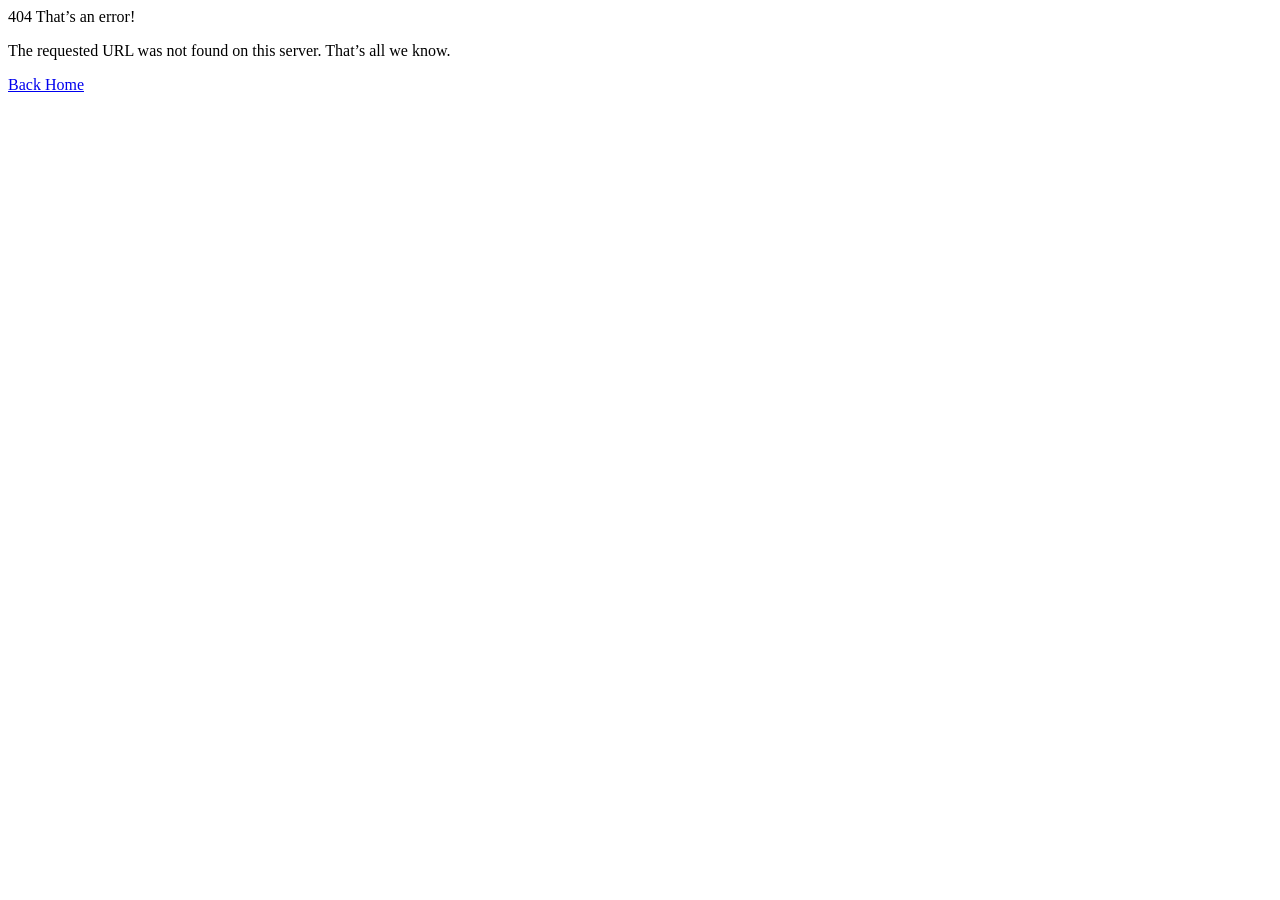
<file: index.html>
<!DOCTYPE html>
<html lang="en"> 
    <head>
        <title>TACCI</title>
		<meta http-equiv="Content-Type" content="text/html; charset=UTF-8"/>
        <meta charset="utf-8">
        <meta name="viewport" content="width=device-width, initial-scale=1.0">
        <meta name="description" content="Turkish American Chamber of Commerce & Industry">
        <meta name="author" content="Andromeda LLC">
        <link rel="shortcut icon" href="http://www.turkishuschamber.org/assets/front/img/favicons/favicon-32x32.png">
        <link rel="shortcut icon" href="http://www.turkishuschamber.org/assets/front/img/favicons/favicon-16x16.png">
        <link rel="shortcut icon" href="http://www.turkishuschamber.org/assets/front/img/favicons/android-chrome-192x192.png">
        <link rel="stylesheet" href="http://www.turkishuschamber.org/assets/front/plugins/bootstrap/css/bootstrap.min.css">
        <link rel="stylesheet" href="http://www.turkishuschamber.org/assets/front/css/style.css">
        <link rel="stylesheet" href="http://www.turkishuschamber.org/assets/front/css/pages/page_404_error.css">
    </head>
    <body>
        <div class="wrapper">
            <div class="container content">
                <div class="row">
                    <div class="col-md-8 col-md-offset-2">
                        <div class="error-v1">
                            <span class="error-v1-title">404</span>
                            <span>That’s an error!</span>
                            <p>The requested URL was not found on this server. That’s all we know.</p>
                            <a class="btn-u btn-bordered" href="http://www.turkishuschamber.org">Back Home</a>
                        </div>
                    </div>
                </div>
            </div>
        </div>
    </body>
</html>
</file>
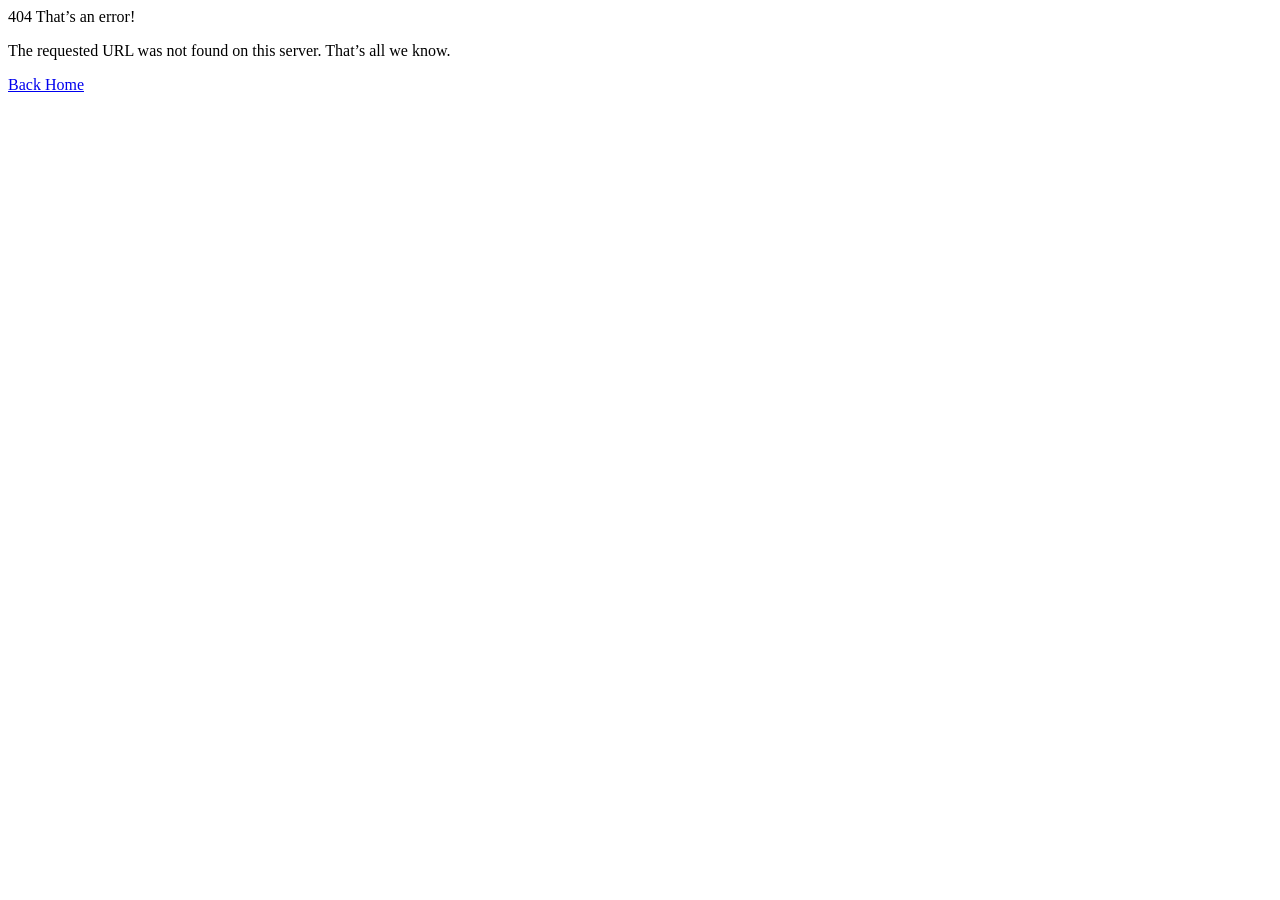
<file: app/index.html>
<!DOCTYPE html>
<html lang="en"> 
    <head>
    <title>TACCI</title>
    <meta http-equiv="Content-Type" content="text/html; charset=UTF-8"/>
    <meta charset="utf-8">
    <meta name="viewport" content="width=device-width, initial-scale=1.0">
    <meta name="description" content="Turkish American Chamber of Commerce & Industry">
    <meta name="author" content="Andromeda LLC">
    <link rel="shortcut icon" href="http://www.turkishuschamber.org/assets/front/img/favicons/favicon-32x32.png">
        <link rel="shortcut icon" href="http://www.turkishuschamber.org/assets/front/img/favicons/favicon-16x16.png">
            <link rel="shortcut icon" href="http://www.turkishuschamber.org/assets/front/img/favicons/android-chrome-192x192.png">
                <link rel="stylesheet" href="http://www.turkishuschamber.org/assets/front/plugins/bootstrap/css/bootstrap.min.css">
                    <link rel="stylesheet" href="http://www.turkishuschamber.org/assets/front/css/style.css">
                        <link rel="stylesheet" href="http://www.turkishuschamber.org/assets/front/css/pages/page_404_error.css">
                            </head>
                            <body>
                            <div class="wrapper">
                                <div class="container content">
                                    <div class="row">
                                        <div class="col-md-8 col-md-offset-2">
                                            <div class="error-v1">
                                                <span class="error-v1-title">404</span>
                                                <span>That’s an error!</span>
                                                <p>The requested URL was not found on this server. That’s all we know.</p>
                                                <a class="btn-u btn-bordered" href="http://www.turkishuschamber.org">Back Home</a>
                                            </div>
                                        </div>
                                    </div>
                                </div>
                            </div>
                            </body>
                            </html>
</file>
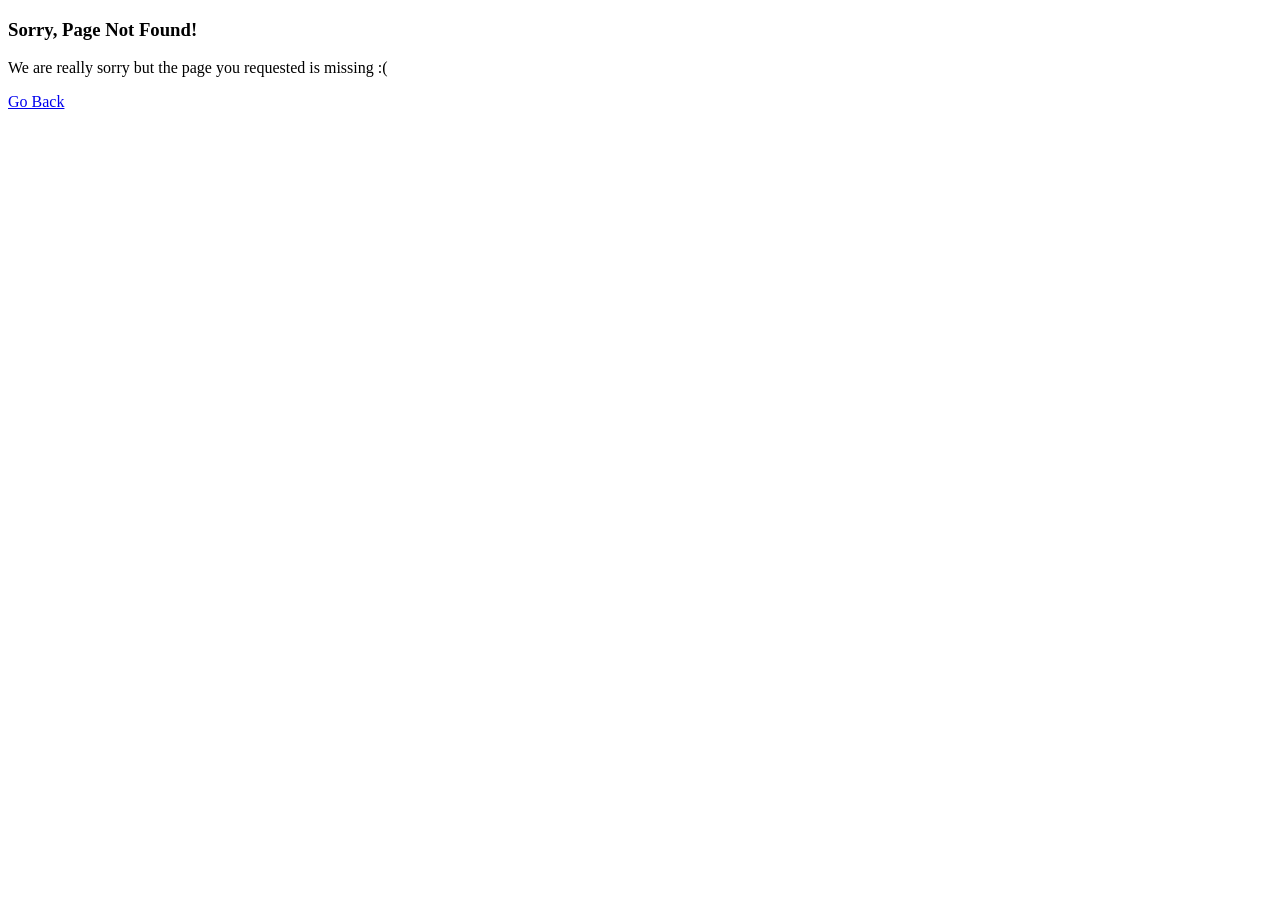
<file: assets/front/index.html>
<!DOCTYPE html>
<html lang="tr" style="height:100%;"> 
    <head>
    <title>KinderLive</title>
    <meta http-equiv="Content-Type" content="text/html; charset=UTF-8"/>
    <meta charset="utf-8">
    <meta name="viewport" content="width=device-width, initial-scale=1.0">
    <meta name="description" content="KinderLive">
    <meta name="author" content="Andromeda LLC - http://www.andromeda.network/">
    <link rel="shortcut icon" href="http://www.kinderlive.com/assets/front/img/icon/favicon-32x32.png">
        <link rel="shortcut icon" href="http://www.kinderlive.com/assets/front/img/icon/favicon-16x16.png">
            <link rel="shortcut icon" href="http://www.kinderlive.com/assets/front/img/icon/android-icon-192x192.png">
                <link rel="stylesheet" href="http://www.kinderlive.com/assets/front/css/font-awesome.css">
                    <link rel="stylesheet" href="http://www.kinderlive.com/assets/front/css/styleindex.css">
                        </head>
                        <body style="height:100%;">
                        <section id="Not-Found" class="light-section" style="height:100%;">
                            <div class="container inner">
                                <div class="row">
                                    <div class="col-md-12">
                                        <div class="title-section text-center">
                                            <h3>Sorry, Page Not Found!</h3>
                                            <div class="line-break"></div>
                                        </div>
                                        <div class="description-section text-center">
                                            <p>We are really sorry but the page you requested is missing :(</p>
                                        </div>
                                        <div class="description-section text-center">
                                            <i class="fa fa-long-arrow-left"></i>
                                            <a href="http://www.kinderlive.com/">Go Back</a>
                                        </div>
                                    </div>
                                </div>
                            </div>
                        </section>
                        </body>
                        </html>
</file>
